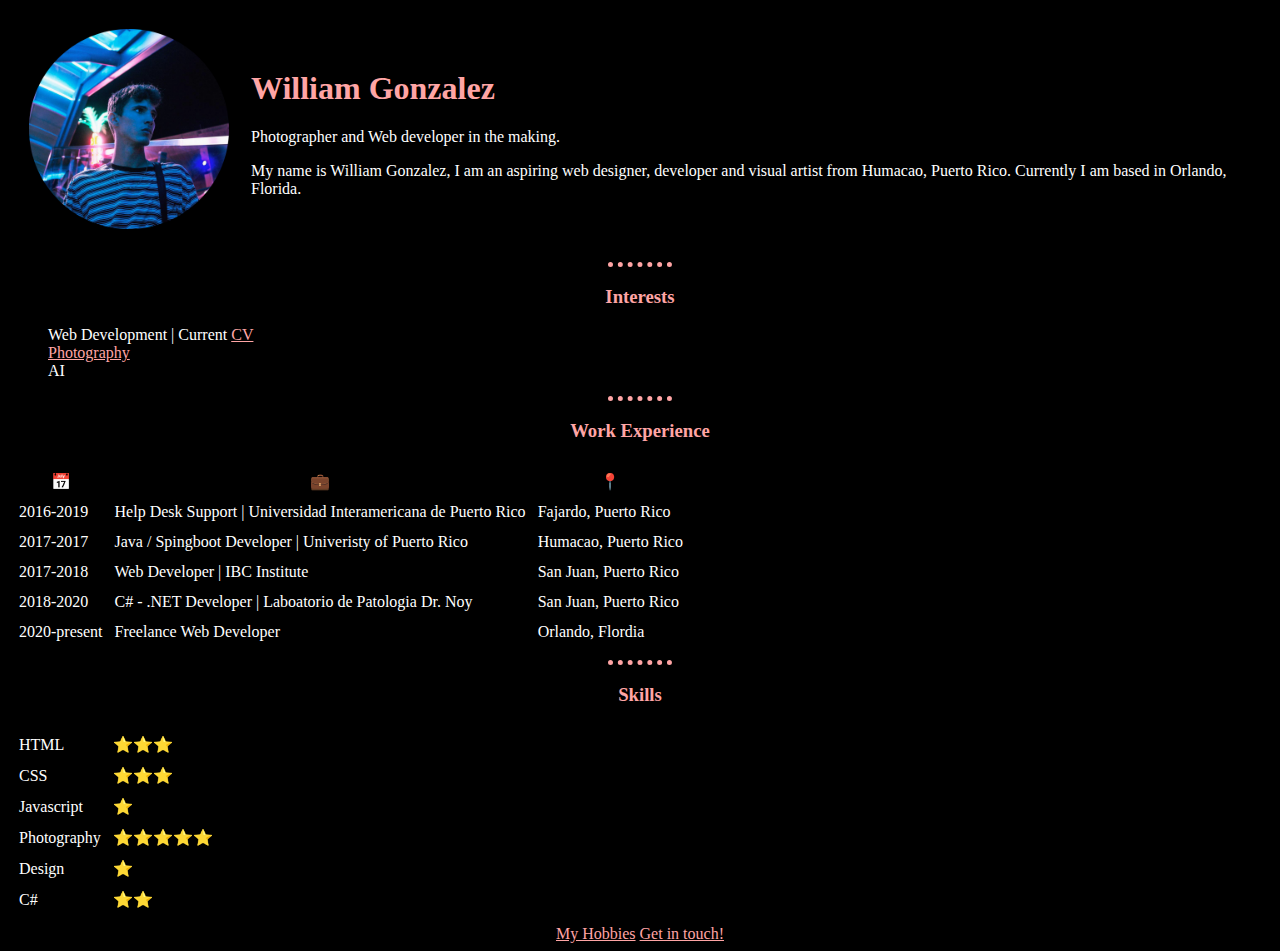
<file: index.html>
<!DOCTYPE html>
<html lang="en" dir="ltr">

<head>
  <meta charset="utf-8">
  <title>William Gonzalez ☺ Web Developer ☺ Photographer</title>
  <link rel="stylesheet" href="css/styles.css">
</head>

<body>
  <table cellspacing="20">
    <tr>
      <td> <img src="me.png" width="200px" height="200px" alt="me">
      </td>
      <td>
        <h1> William Gonzalez</h1>
        <p> Photographer and Web developer in the making.</p>

        <p>
          My name is William Gonzalez, I am an aspiring web designer, developer and visual artist
          from Humacao, Puerto Rico. Currently I am based in Orlando, Florida.
        </p>
      </td>
    </tr>
  </table>
  <!--<img src="https://scontent.ftpa1-1.fna.fbcdn.net/v/t1.0-9/120006277_10207969036021370_7128506024578038756_n.jpg?_nc_cat=105&_nc_sid=09cbfe&_nc_ohc=9mkUDih0gp8AX8Y08xe&_nc_ht=scontent.ftpa1-1.fna&oh=a7c5e3701ee5dfe3dab0591c3f0c867d&oe=5F9BA942"
    alt="me" height="100px" width="100px">-->

  <hr>
  <h3 class="title-sections">Interests</h3>
  <ul>
    <li>Web Development | Current <a href="https://willgonzy.github.io/cv/"> CV</a> </li>
    <li><a href="https://www.instagram.com/willgonzy">Photography</a> </li>
    <li>AI</li>
  </ul>
  <hr>
  <h3 class="title-sections">Work Experience</h3>
  <table border="0" cellspacing="10px">
    <tr>
      <th>📅</th>
      <th>💼</th>
      <th>📍</th>
    </tr>
    <tr>
      <td>2016-2019</td>
      <td>Help Desk Support | Universidad Interamericana de Puerto Rico</td>
      <td>Fajardo, Puerto Rico</td>
    </tr>
    <tr>
      <td>2017-2017</td>
      <td>Java / Spingboot Developer | Univeristy of Puerto Rico</td>
      <td>Humacao, Puerto Rico</td>
    </tr>
    <tr>
      <td>2017-2018</td>
      <td>Web Developer | IBC Institute</td>
      <td>San Juan, Puerto Rico</td>
    </tr>
    <tr>
      <td>2018-2020</td>
      <td>C# - .NET Developer | Laboatorio de Patologia Dr. Noy</td>
      <td>San Juan, Puerto Rico</td>
    </tr>
    <tr>
      <td>2020-present</td>
      <td>Freelance Web Developer</td>
      <td>Orlando, Flordia</td>
    </tr>
  </table>
  <hr>
  <h3 class="title-sections">Skills</h3>
  <table border="0" cellspacing="10px">

    <tr>
      <td>HTML</td>
      <td>⭐⭐⭐</td>
    </tr>
    <tr>
      <td>CSS</td>
      <td>⭐⭐⭐</td>
    </tr>

    <tr>
      <td>Javascript</td>
      <td>⭐</td>
    </tr>

    <tr>
      <td>Photography</td>
      <td>⭐⭐⭐⭐⭐</td>
    </tr>

    <tr>
      <td>Design</td>
      <td>⭐</td>
    </tr>

    <tr>
      <td>C#</td>
      <td>⭐⭐</td>
    </tr>


  </table>




  <footer>


    <a href="hobbies.html">My Hobbies</a>
    <a href="contact.html">Get in touch!</a>
  </footer>

</body>

</html>
</file>
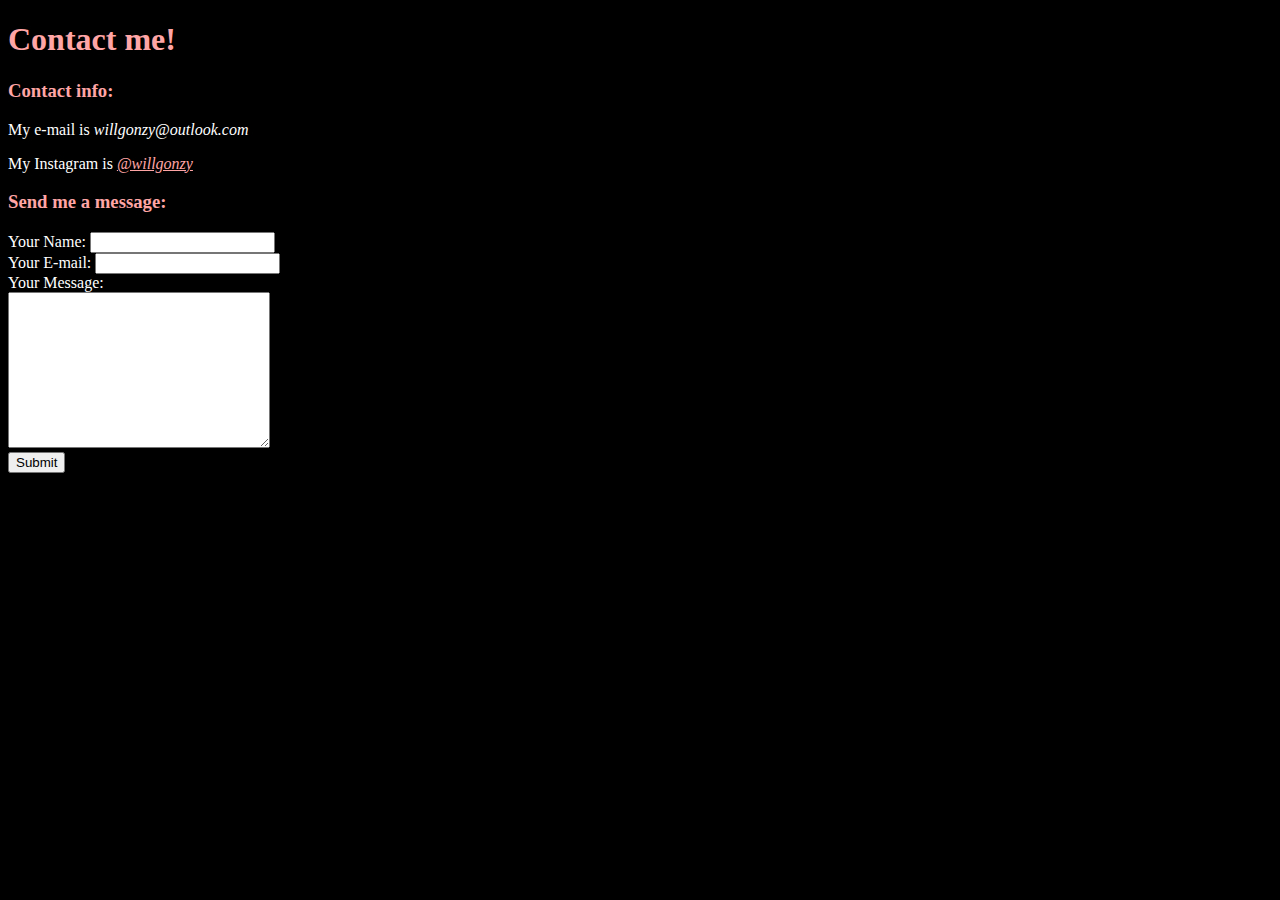
<file: contact.html>
<!DOCTYPE html>
<html lang="en" dir="ltr">

<head>
  <meta charset="utf-8">
  <title>William Gonzalez ☺ Web Developer</title>
  <link rel="stylesheet" href="css/styles.css">

</head>

<body>
  <h1>Contact me!</h1>
  <h3>Contact info:</h3>
  <p>My e-mail is <em>willgonzy@outlook.com</em></p>
  <p>
    My Instagram is <a href="https://www.instagram.com/willgonzy"><em>@willgonzy</em></a>
  </p>
  <p>
  <h3>Send me a message:</h3>
  </p>

  <form action="mailto:willgonzy@outlook.com" method="post" enctype="text/plain">
    <label>Your Name:</label>
    <input type="text" name="yourName" value=""><br>
    <label>Your E-mail:</label>
    <input type="email" name="yourEmail" value=""><br>
    <label>Your Message:</label><br>
    <textarea name = "yourMessage" rows = "10" cols="30"></textarea><br>
    <input type="submit" name="" value="Submit">
  </form>

</body>

</html>
</file>
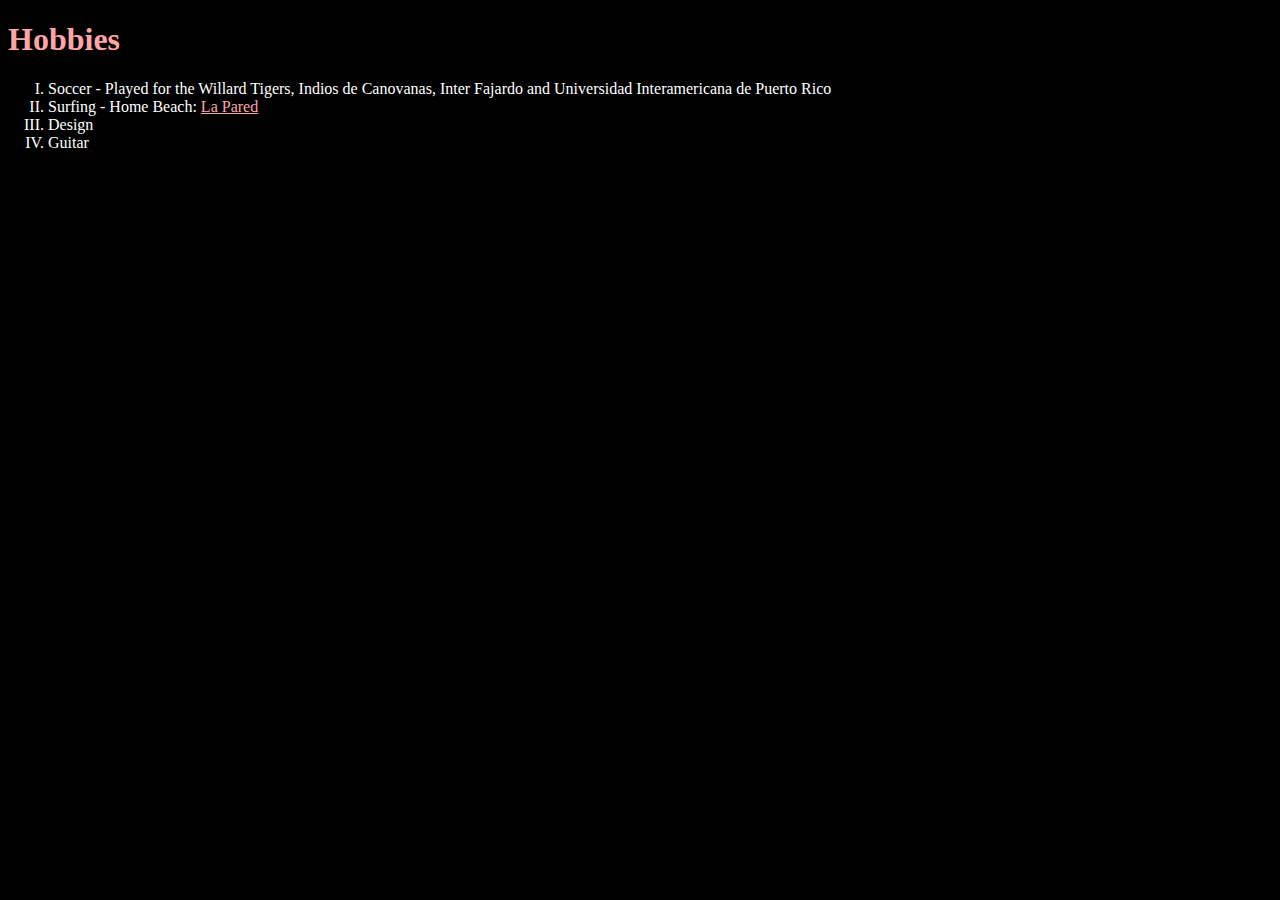
<file: hobbies.html>
<!DOCTYPE html>
<html lang="en" dir="ltr">

<head>
  <meta charset="utf-8">
  <title>William Gonzalez ☺ Web Developer</title>
  <link rel="stylesheet" href="css/styles.css">

</head>

<body>
  <h1>Hobbies</h1>
  <ol type="I" start="1">
    <li>Soccer - Played for the Willard Tigers, Indios de Canovanas, Inter Fajardo and Universidad Interamericana de Puerto Rico</li>
    <li>Surfing - Home Beach: <a href="https://www.tripadvisor.com/Attraction_Review-g635965-d10427473-Reviews-Playa_La_Pared-Luquillo_Puerto_Rico.html">La Pared</a> </li>
    <li>Design</li>
    <li>Guitar</li>
  </ol>
</body>

</html>
</file>
<file: css/styles.css>
body{
  background-color:black;
  color: white;

}

hr {
  border-style: none;
  border-top-style: dotted;
  border-color: #ffa5a5;
  border-width: 5px;
  width: 5%;
}

ul{
  list-style: none;
}
a {
  color:#ffa5a5; 
}
h1{
  color:#ffa5a5;
}

h3 {
  color:#ffa5a5;

}

.title-sections{
  text-align: center;
}
footer {
  text-align: center;
  margin: 5px;

}
footer a:active{
  color: pink;
}
footer a:visited{
  color:purple;
}
</file>
